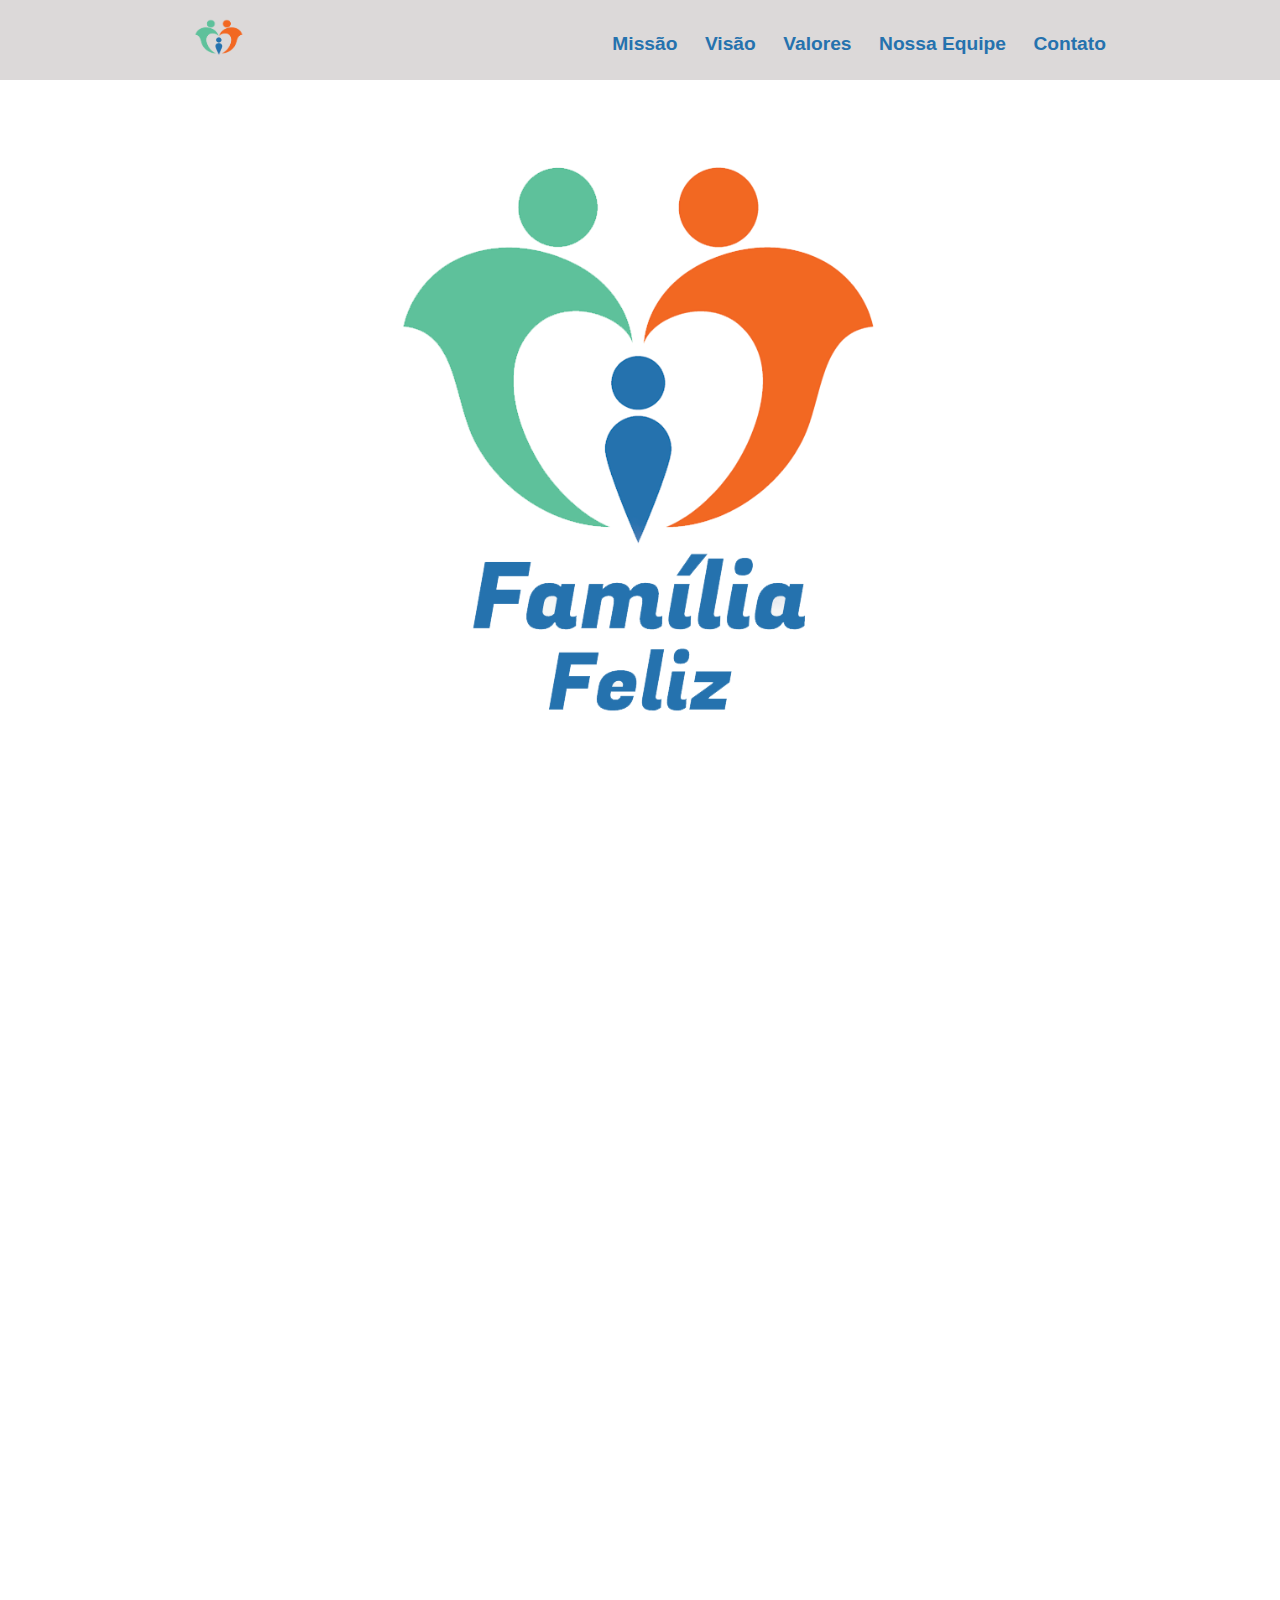
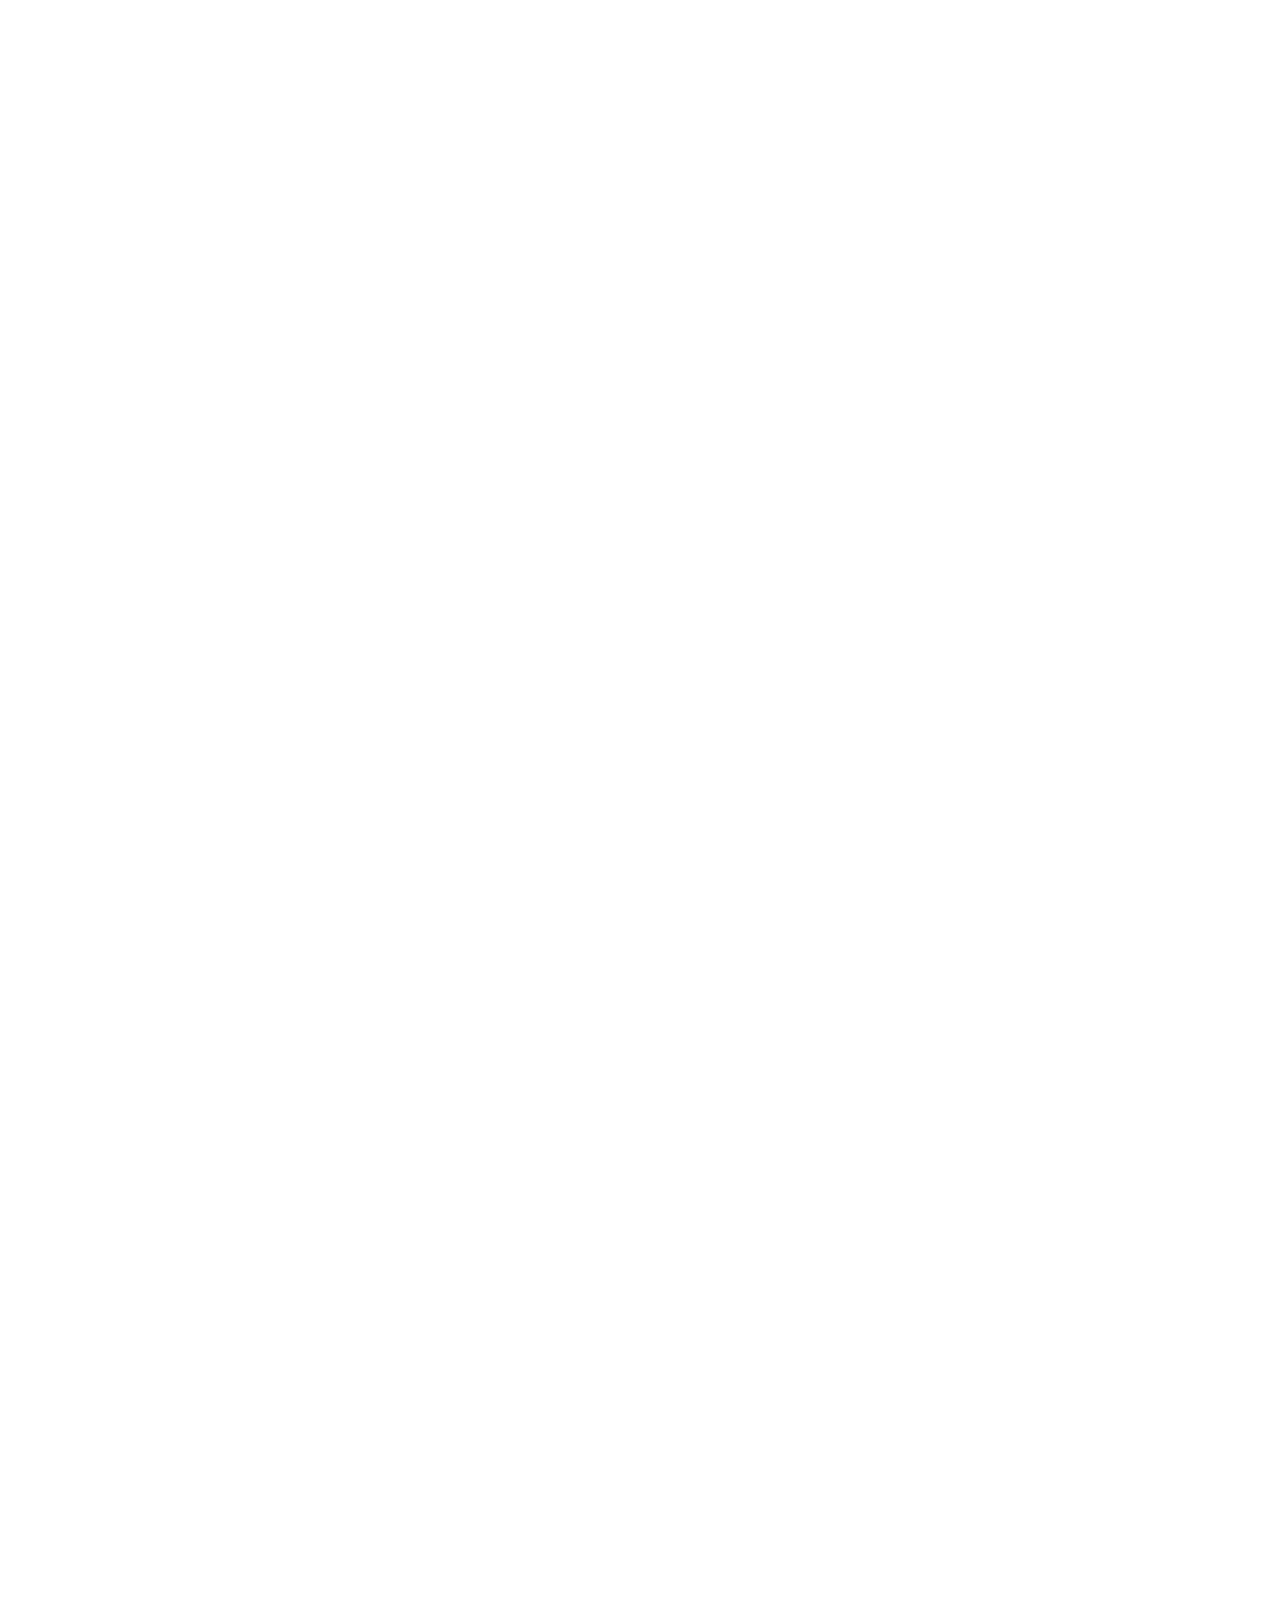
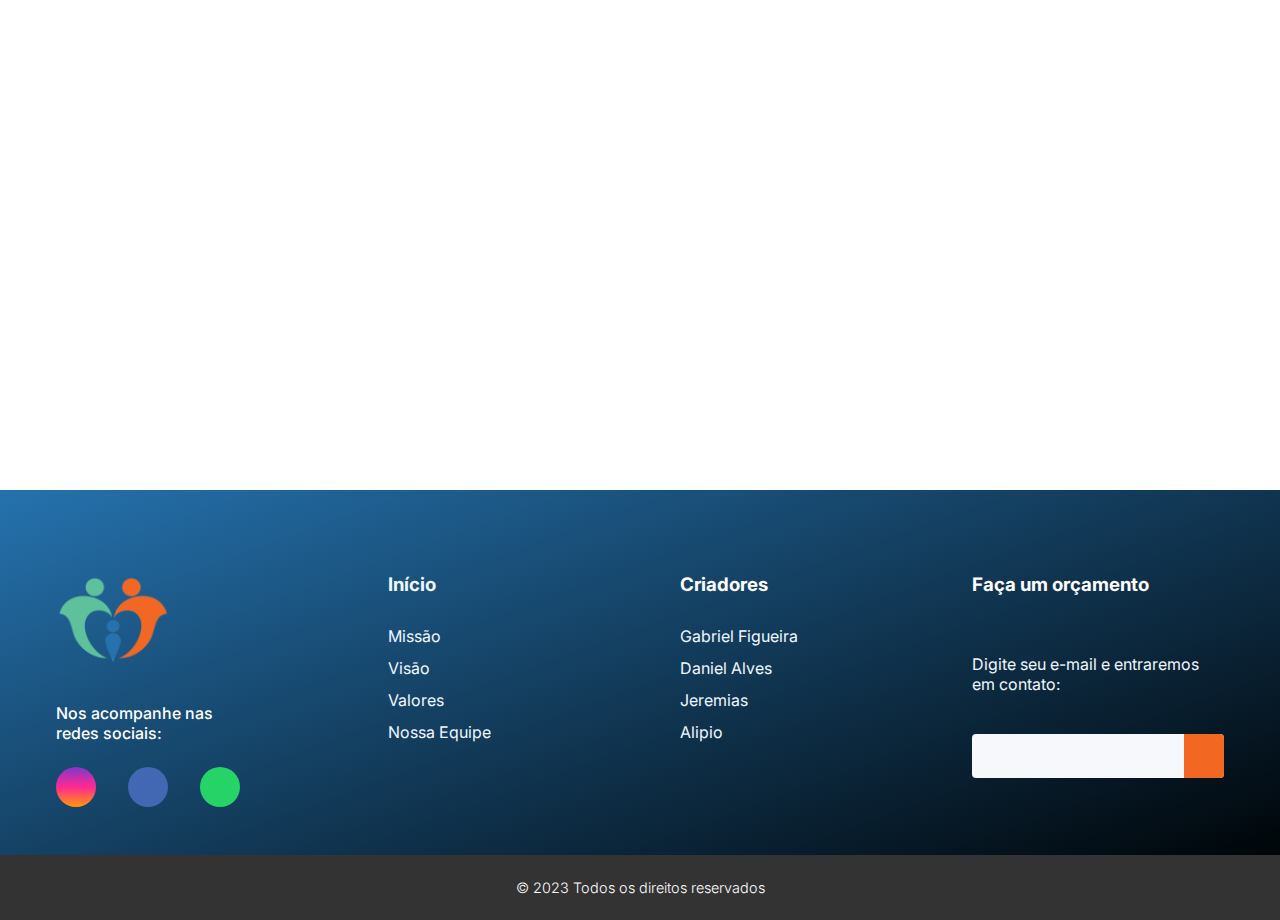
<file: index.html>
<!DOCTYPE html>
<html lang="pt-br">

<head>
    <link rel="shortcut icon" href="familiaheader.png" type="image/png">
    <link rel="stylesheet" href="https://cdnjs.cloudflare.com/ajax/libs/font-awesome/6.3.0/css/all.min.css"
        integrity="sha512-SzlrxWUlpfuzQ+pcUCosxcglQRNAq/DZjVsC0lE40xsADsfeQoEypE+enwcOiGjk/bSuGGKHEyjSoQ1zVisanQ=="
        crossorigin="anonymous" referrerpolicy="no-referrer" />
    <link rel="stylesheet" href="https://unpkg.com/aos@next/dist/aos.css" />
    <link rel="preconnect" href="https://fonts.googleapis.com">
    <link rel="preconnect" href="https://fonts.gstatic.com" crossorigin>
    <link href="https://fonts.googleapis.com/css2?family=Roboto:wght@700&display=swap" rel="stylesheet">
    <link href="https://fonts.googleapis.com/icon?family=Material+Icons" rel="stylesheet">
    <link rel="stylesheet" href="style.css">
    <link rel="shortcut icon" href="/HomepageIMG/logo_jpg-removebg-preview.ico" type="image/x-icon">
    <meta charset="UTF-8">
    <meta http-equiv="X-UA-Compatible" content="IE=edge">
    <meta name="viewport" content="width=device-width, initial-scale=1.0">
    <title> Fundação Família Feliz </title>
</head>

<body>
    <header>
        <a href="#inicio"><img class="img-header" src="familiaheader.png" alt="familia"></a>
        <ul class="navbar">
            <li class="ancoras"><a href="#missao"> Missão</a></li>
            <li class="ancoras"><a href="#visao"> Visão</a></li>
            <li class="ancoras"><a href="#valores"> Valores</a></li>
            <li class="ancoras"><a href="#equipe"> Nossa Equipe</a></li>
            <li class="ancoras"><a href="#contato"> Contato</a></li>
        </ul>
    </header>
<!-- ----------- SEÇÃO 1 - INÍCIO ----------- -->
    <div id="inicio" class="secao1">
        <img src="familia cru1.png" alt="">
    </div>
<!-- ----------- SEÇÃO 2 - MISSÃO ----------- -->
    <div id="missao" class="secao2" data-aos="fade-in" data-aos-duration="1500">
        <h1>Missão</h1>
        <div class="texto-img">
            <h2>Nossa missão <br> é resolver seus problemas <br> e deixar sua família <br>feliz!</h2>
            <img src="familia querida.png" alt="family">
        </div>
    </div>
<!-- ----------- SEÇÃO 3 - VISÃO ----------- -->
    <div id="visao" class="secao3" data-aos="fade-up" data-aos-duration="1500">
        <h1>Visão</h1>
        <div class="texto-img2">
            <img src="meeting.png" alt="">
            <h2>Ser a empresa líder <br> em consultoria familiar <br>no Brasil.<i class="fa-solid fa-location-dot"></i></h2>
        </div>
    </div>
<!-- ----------- SEÇÃO 4 - VALORES ----------- -->
    <div id="valores" class="secao4" data-aos="fade-left" data-aos-duration="1500">
        <h1>Valores</h1>
        <div class="valores">
            <p><span class="material-icons">
                    check_circle
                </span> Responsabilidade</p>
            <p><span class="material-icons">
                    check_circle
                </span> Confiança</p>
            <p><span class="material-icons">
                    check_circle
                </span> Ética</p>
        </div>
    </div>
<!-- ----------- SEÇÃO 5 - EQUIPE ----------- -->
    <div id="equipe" class="secao5" data-aos="fade-up" data-aos-duration="1500">
        <h1>Nossa Equipe</h1>

        <div class="container">

            <a href="indexalipio.html">
                <div class="card">
                    <div class="img1">
                        <!-- <span>Equipe 1</span> -->
                    </div>
                    <div class="content">
                        <span class="title">Alípio</span>
                    </div>
                    <div class="seta">
                        <span>&#8673;</span>
                    </div>
                </div>
            </a>

            <a href="indexdaniel.html">
                <div class="card">
                    <div class="img2">
                        <!-- <span>Equipe 2</span> -->
                    </div>
                    <div class="content">
                        <span class="title">Daniel</span>
                    </div>
                    <div class="seta">
                        <span>&#8673;</span>
                    </div>
                </div>
            </a>

            <a href="indexjeremias.html">
                <div class="card">
                    <div class="img3">
                        <!-- <span>Equipe 3</span> -->
                    </div>
                    <div class="content">
                        <span class="title">Jeremias</span>

                    </div>
                    <div class="seta">
                        <span>&#8673;</span>
                    </div>
                </div>
            </a>

            <a href="gabriel.html">
                <div class="card">
                    <div class="img4">
                        <!-- <span>Equipe 4</span> -->
                    </div>
                    <div class="content">
                        <span class="title">Gabriel Figueira</span>
                    </div>
                    <div class="seta">
                        <span>&#8673;</span>
                    </div>


                </div>
            </a>
        </div>
    </div>
<!-- ---------------- RODAPÉ ---------------- -->
    <footer id="contato">
        <div class="rodape">
            <div class="rodape_contatos">
                <h1><img src="logo_jpg-removebg-preview.ico" class="icorodape" alt=""></h1>
                <p>Nos acompanhe nas<br>redes sociais:</p>
                <div class="social">
                    <a href="https://www.instagram.com/iosoficial/" class="linksocial" id="instagram" target="_blank">
                        <i class="fa-brands fa-instagram"></i>
                    </a>
                    <a href="https://www.facebook.com/IOS.Oficial" class="linksocial" id="facebook" target="_blank">
                        <i class="fa-brands fa-facebook-f"></i>
                    </a>
                    <a href="https://wa.me/5551999225223?text=Ol%C3%A1!%20Gostaria%20de%20fazer%20uma%20consultoria%20com%20a%20Funda%C3%A7%C3%A3o%20Fam%C3%ADlia%20Feliz."
                        class="linksocial" id="whatsapp" target="_blank">
                        <i class="fa-brands fa-whatsapp"></i>
                    </a>
                </div>
            </div>

            <ul class="rodape-list">
                <li>
                    <a href="#inicio" class="rodape-link">
                        <h3>Início</h3>
                </li></a>
                <li>
                    <a href="#missao" class="rodape-link">Missão</a>
                </li>
                <li>
                    <a href="#visao" class="rodape-link">Visão</a>
                </li>
                <li>
                    <a href="#valores" class="rodape-link">Valores</a>
                </li>
                <li>
                    <a href="#equipe" class="rodape-link">Nossa Equipe</a>
                </li>
            </ul>

            <ul class="rodape-list">
                <li>
                    <h3>Criadores</h3>
                </li>
                <li>
                    <a href="#" class="rodape-link">Gabriel Figueira</a>
                </li>
                <li>
                    <a href="#" class="rodape-link">Daniel Alves</a>
                </li>
                <li>
                    <a href="#" class="rodape-link">Jeremias</a>
                </li>
                <li>
                    <a href="#" class="rodape-link">Alipio</a>
                </li>
            </ul>

            <ul class="rodape-list">
                <div class="rodape_subscribe">
                    <h3>Faça um orçamento</h3>
                    <p>Digite seu e-mail e entraremos em contato:</p>
                    <div id="input_group">
                        <input type="email" id="email">
                        <button>
                            <i class="fa-regular fa-envelope"></i>
                        </button>
                    </div>
                </div>
            </ul>
        </div>

        <div id="rodape_copy">
            &#169
            2023 Todos os direitos reservados
        </div>
    </footer>

    <script>
        const button = document.querySelector('#input_group button');

        button.addEventListener('click', () => {
            window.alert('Obrigado, entraremos em contato em breve!');
        });

    </script>

    <script src="https://unpkg.com/aos@next/dist/aos.js"></script>
    <script>
        AOS.init();
    </script>
</body>

</html>
</file>
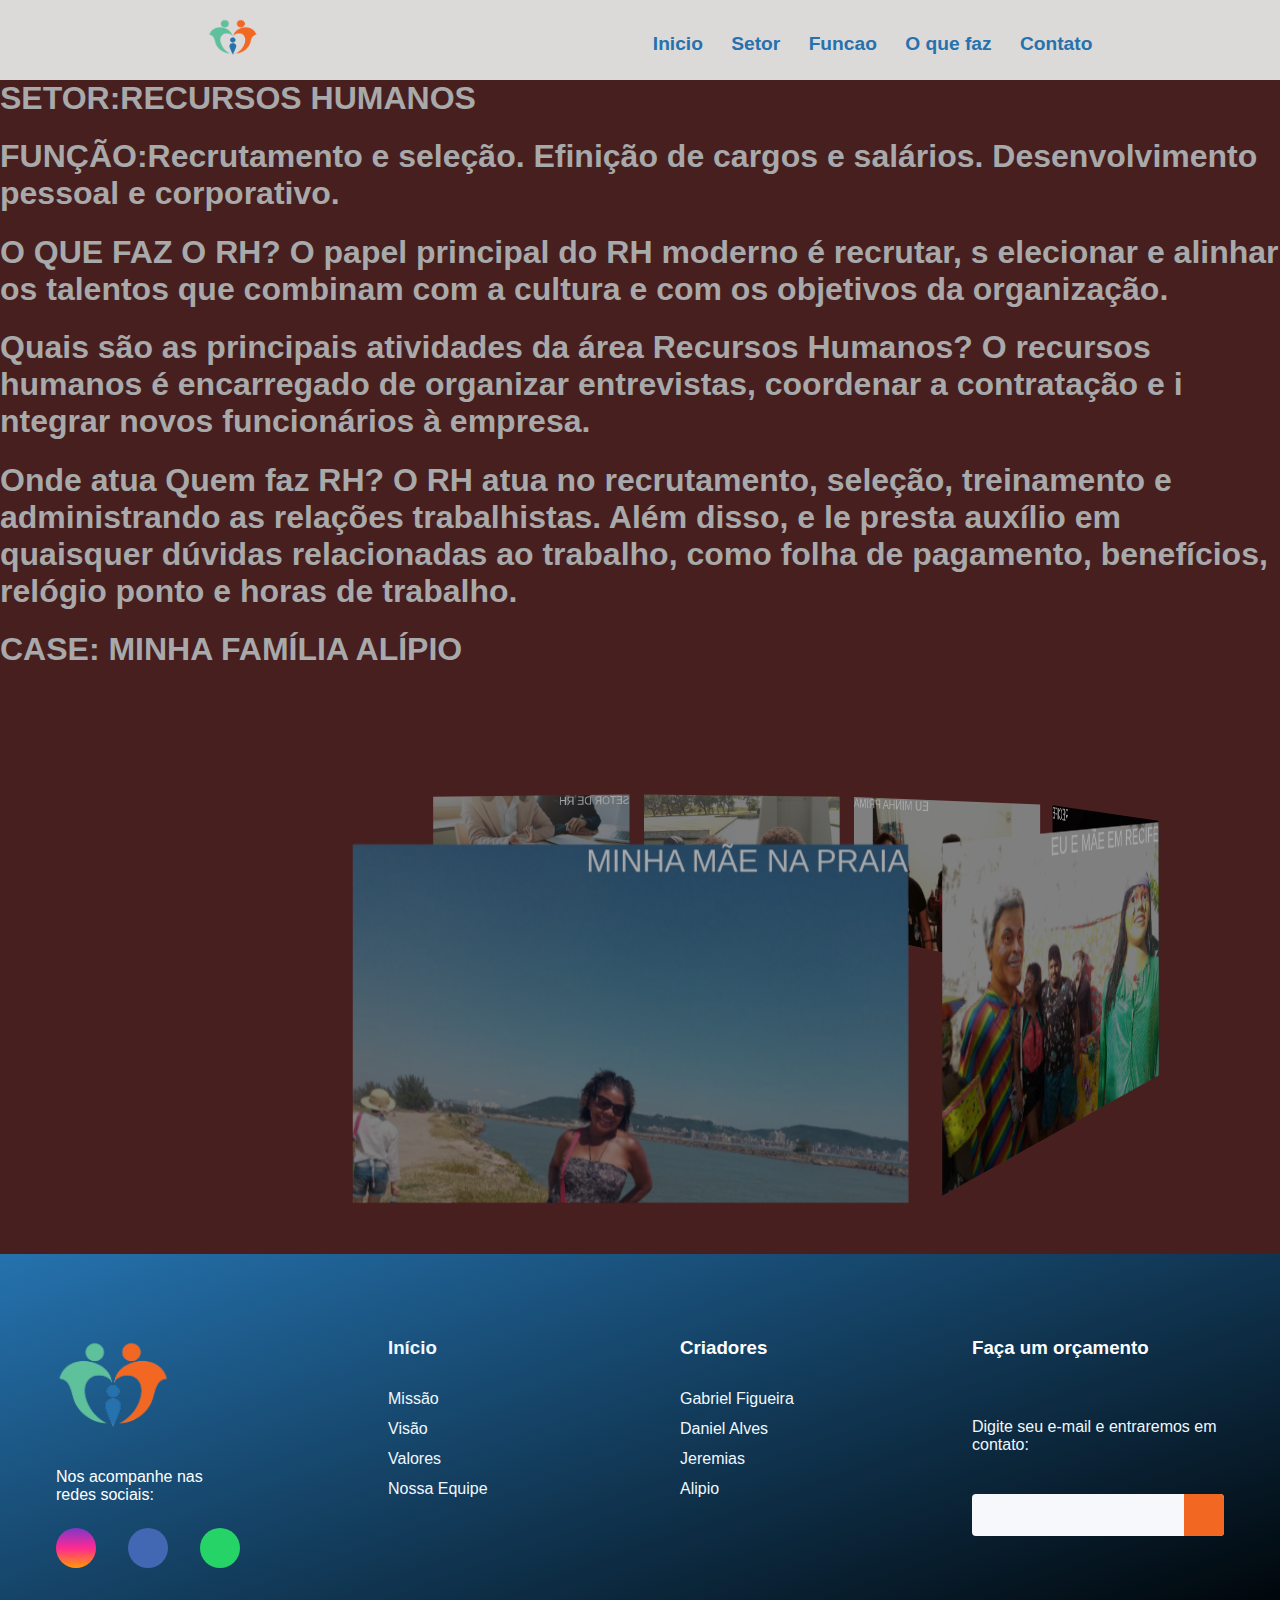
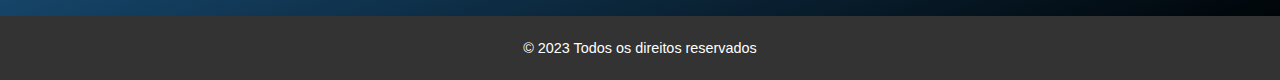
<file: indexalipio.html>
<!DOCTYPE html>
<html lang="en">

<head>
    <link rel="stylesheet" href="https://cdnjs.cloudflare.com/ajax/libs/font-awesome/6.3.0/css/all.min.css"
        integrity="sha512-SzlrxWUlpfuzQ+pcUCosxcglQRNAq/DZjVsC0lE40xsADsfeQoEypE+enwcOiGjk/bSuGGKHEyjSoQ1zVisanQ=="
        crossorigin="anonymous" referrerpolicy="no-referrer" />
        <link rel="preconnect" href="https://fonts.googleapis.com">
        <link rel="preconnect" href="https://fonts.gstatic.com" crossorigin>
        <link href="https://fonts.googleapis.com/css2?family=Roboto:wght@700&display=swap" rel="stylesheet">
        <link href="https://fonts.googleapis.com/icon?family=Material+Icons" rel="stylesheet">

    <link rel="shortcut icon" href="logo_jpg-removebg-preview.ico" type="image/x-icon">
    <link rel="stylesheet" href="stylealipio.css">
    <meta charset="UTF-8">
    <meta http-equiv="X-UA-Compatible" content="IE=edge">
    <meta name="viewport" content="width=device-width, initial-scale=1.0">
    <title>Fundação Família Feliz</title>
</head>

<body>
    <header>
        <a href="#inicio"><img class="img-header" src="familiaheader.png" alt="familia"></a>
        <ul class="navbar">
            <li class="ancoras"><a href="index.html"> Inicio</a></li>
            <li class="ancoras"><a href="#"> Setor</a></li>
            <li class="ancoras"><a href="#">Funcao</a></li>
            <li class="ancoras"><a href="#">O que faz</a></li>
            <li class="ancoras"><a href="#contato"> Contato</a></li>
        </ul>
    </header>
    <h1> NOME:ALÍPIO </h1>
    <h1>SETOR:RECURSOS HUMANOS</h1>
    <h1>FUNÇÃO:Recrutamento e seleção. Efinição de cargos e salários.
        Desenvolvimento pessoal e corporativo.</h1>
    <h1>O QUE FAZ O RH? O papel principal do RH moderno é recrutar, s
        elecionar e alinhar os talentos
        que combinam com a cultura e com os objetivos da organização.</h1>
    <h1>Quais são as principais atividades da área Recursos Humanos? O
        recursos humanos é encarregado de organizar entrevistas, coordenar a contratação e i
        ntegrar novos funcionários à empresa.</h1>
    <h1>Onde atua Quem faz RH? O RH atua no recrutamento, seleção,
        treinamento e administrando as relações trabalhistas. Além disso, e
        le presta auxílio em quaisquer dúvidas relacionadas ao trabalho, como folha de pagamento,
        benefícios, relógio ponto e horas de trabalho. </h1>
    <h1>CASE: MINHA FAMÍLIA ALÍPIO</h1>
    <div class="container">
        <div class="carrossel">
            <div class="imagem"><span></span>MINHA MÃE NA PRAIA</div>
            <div class="imagem"><span></span>EU E MÃE EM RECIFE</div>
            <div class="imagem"><span></span>RECIFE</div>
            <div class="imagem"><span></span>EU MINHA PRIMA</div>
            <div class="imagem"><span><Samp>EU MINHA MÃE JOGO INTER</div>
            <div class="imagem"><samp></samp>SETOR DE RH</div>
        </div>
    </div>
    <br>
    <br>
    <br>
    <br>
    <br>
    <br>
    <br>
    <br>
    <br>
    <br>
    <br>
    <br>
    <br>
    <br>
    <br>
    <br>
    <br>
    <br>
    <br>
    <br>
    <br>
    <br>
    <br>
    <br>
    <br>
    <br>
    <br>
    <!-- ---------------- RODAPÉ ---------------- -->
    <footer id="contato">
        <div class="rodape">
            <div class="rodape_contatos">
                <h1><img src="familiaheader.png" class="icorodape" alt=""></h1>
                <p>Nos acompanhe nas<br>redes sociais:</p>
                <div class="social">
                    <a href="https://www.instagram.com/iosoficial/" class="linksocial" id="instagram" target="_blank">
                        <i class="fa-brands fa-instagram"></i>
                    </a>
                    <a href="https://www.facebook.com/IOS.Oficial" class="linksocial" id="facebook" target="_blank">
                        <i class="fa-brands fa-facebook-f"></i>
                    </a>
                    <a href="https://wa.me/5551999225223?text=Ol%C3%A1!%20Gostaria%20de%20fazer%20uma%20consultoria%20com%20a%20Funda%C3%A7%C3%A3o%20Fam%C3%ADlia%20Feliz."
                        class="linksocial" id="whatsapp" target="_blank">
                        <i class="fa-brands fa-whatsapp"></i>
                    </a>
                </div>
            </div>

            <ul class="rodape-list">
                <li>
                    <a href="index.html" class="rodape-link">
                        <h3>Início</h3>
                </li></a>
                <li>
                    <a href="index.html" class="rodape-link">Missão</a>
                </li>
                <li>
                    <a href="index.html" class="rodape-link">Visão</a>
                </li>
                <li>
                    <a href="index.html" class="rodape-link">Valores</a>
                </li>
                <li>
                    <a href="index.html" class="rodape-link">Nossa Equipe</a>
                </li>
            </ul>

            <ul class="rodape-list">
                <li>
                    <h3>Criadores</h3>
                </li>
                <li>
                    <a href="gabriel.html" class="rodape-link">Gabriel Figueira</a>
                </li>
                <li>
                    <a href="indexdaniel.html" class="rodape-link">Daniel Alves</a>
                </li>
                <li>
                    <a href="indexjeremias.html" class="rodape-link">Jeremias</a>
                </li>
                <li>
                    <a href="indexalipio.html" class="rodape-link">Alipio</a>
                </li>
            </ul>

            <ul class="rodape-list">
                <div class="rodape_subscribe">
                    <h3>Faça um orçamento</h3>
                    <p>Digite seu e-mail e entraremos em contato:</p>
                    <div id="input_group">
                        <input type="email" id="email">
                        <button>
                            <i class="fa-regular fa-envelope"></i>
                        </button>
                    </div>
                </div>
            </ul>
        </div>

        <div id="rodape_copy">
            &#169
            2023 Todos os direitos reservados
        </div>
    </footer>
</body>

</html>
</file>
<file: style.css>
@charset "utf-8";

@import url('https://fonts.googleapis.com/css2?family=Inter:wght@200;300;500&display=swap');

html {
    scroll-behavior: smooth;
}

body {
    display: flex;
    flex-direction: column;
    margin: 0;
    box-sizing: border-box;
    overflow-x: hidden;
}

@import url('https://fonts.googleapis.com/css2?family=Roboto:wght@700&display=swap');

a {
    text-decoration: none;
}

/* CABEÇALHO */
header {
    font-size: 30px;
    height: 80px;
    display: flex;
    justify-content: space-around;
    align-items: center;
    position: fixed;
    top: 0;
    left: 0;
    width: 100%;
    background-color: rgb(220, 217, 217);
    z-index: 999;
    overflow-x: hidden;
}

.img-header {
    height: 50px;
    width: 50px;
    margin-left: 20px;
}

.navbar {
    text-align: center;
    padding: 0;
}

.navbar .ancoras {
    list-style-type: none;
    display: inline-block;
    padding-left: 20px;
    font-weight: 650;
}

.ancoras a {
    font-size: 1.2rem;
    text-decoration: none;
    color: #2572AE;
    font-family: Arial, Helvetica, sans-serif;
    transition: 1s;
    position: relative;
}

li a::after {
    content: " ";
    width: 0%;
    height: 2px;
    background-color: #2572AE;
    position: absolute;
    bottom: 0;
    left: 0;
    transition: 0.5s ease-in-out;
}

li a:hover::after {
    width: 100%;
}

/* SEÇÃO 1 - IMAGEM PRINCIPAL */
.secao1 {
    /* background-color: #22be70; */
    background-color: white;
    margin-top: 80px;
    margin-bottom: 0px;
    width: 100%;
    height: 700px;
    overflow: hidden;
    text-align: center;
    margin-bottom: 0;
}

.secao1 img {
    max-width: 100%;
    max-height: 100%;
}

/* SEÇÃO 2 - MISSÃO */
.secao2 {
    padding-top: 80px;
    background-color: #F26822;
    margin-top: 0px;
    margin-bottom: 0;
    width: 100%;
    height: 70vh;
    overflow: hidden;
}

.secao2 h1 {
    color: white;
    text-align: center;
    font-family: 'Inter', sans-serif;
    padding-top: 15px;
    font-size: 2.5rem;
}

.texto-img {
    display: flex;
    flex-direction: row;
    justify-content: flex-end;
    height: 100%;
}

.texto-img h2 {
    /* font-size: 3rem; */
    font-size: 3.3vw;
    color: #F5F7F6;
    font-family: 'Roboto', sans-serif;
    margin-left: 40px;
}

.texto-img img {
    width: auto;
    height: 100%;
}

/* SEÇÃO 3 - VISÃO*/
.secao3 {
    padding-top: 80px;
    background-color: #F5F7F6;
    margin-top: 0px;
    width: 100%;
    height: 70vh;
    margin-bottom: 0;
    overflow: hidden;
}

.secao3 h1 {
    color: black;
    text-align: center;
    font-family: 'Inter', sans-serif;
    padding-top: 15px;
    font-size: 2.5rem;
}

.texto-img2 {
    display: flex;
    justify-content: space-around;
    /* background-color: #2572AE; */
    height: 100%;
}

.texto-img2 h2 {
    font-size: 3rem;
    color: #000000;
    font-family: 'Roboto', sans-serif;
    margin-left: 60px;
}

.texto-img2 img {
    padding-left: 15px;
    width: auto;
    height: 90%;
}

/* SEÇÃO 4 - VALORES*/
.secao4 {
    padding-top: 80px;
    background-color: #2572AE;
    margin-top: 0px;
    width: 100%;
    height: 70vh;
    margin-bottom: 0;
}

.secao4 h1 {
    color: white;
    text-align: center;
    font-family: 'Inter', sans-serif;
    padding-top: 15px;
    font-size: 2.5rem;
}

.valores {
    display: flex;
    flex-direction: column;
}

.valores p {
    display: block;
    font-family: 'Roboto', sans-serif;
    color: #F5F7F6;
    text-align: center;
    font-size: 2rem;
    position: relative;
}


/* SEÇÃO 5 - NOSSA EQUIPE*/
.secao5 {
    padding-top: 80px;
    background-color: #F5F7F6;
    margin-top: 0px;
    width: 100%;
    height: 700px;
    margin-bottom: 0;
}

.secao5 h1 {
    color: black;
    text-align: center;
    font-family: 'Inter', sans-serif;
    padding-top: 15px;
    font-size: 2.5rem;
}

/* CARDS ANIMADOS */
.container {
    background-color: #ffffff;
    display: flex;
    align-items: center;
    justify-content: space-evenly;
    flex-wrap: wrap;
    /* min-height: 100vh; */
    color: white;
}

.card {
    margin: 10px;
    background-color: #2572AE;
    box-shadow: #000000(0px 5px 15px);
    overflow: hidden;
    border-radius: 16px;
    max-width: 360px;
    display: flex;
    flex-direction: column;
    align-items: center;
    justify-content: center;
    cursor: pointer;
    transition: all .5s;
}

.card:hover {
    background-color: #F26822;
}

/* ALIPIO */
.card .img1 {
    background-image: url(alipio.jpg);
    background-position: center;
    background-size: cover;
    width: 360px;
    height: 200px;
    display: flex;
    align-items: center;
    justify-content: center;
    opacity: .7;
    transition: all .5s;
}

.card:hover .img1 {
    opacity: 1;
    width: 440px;
    filter: saturate(1);
}

.card .img1 span {
    font-size: 24px;
    text-decoration: none;
    font-style: italic;
    font-family: Arial, Helvetica, sans-serif;
    font-weight: 800;
}

.card .content {
    padding: 0 20px;
    overflow: hidden;
    height: 0;
    transition: all .5s;
    transform: translateY(30px);
    opacity: 0;
}

.card:hover .content {
    padding: 20px;
    height: 40px;
    transform: translateY(0);
    opacity: 1;
}

.card .content p {
    margin-bottom: 0;
}

.card .content .title {
    font-family: Arial, Helvetica, sans-serif;
    font-size: 24px;
    font-weight: bold;
}

/* .card .content .descr {
    font-size: 14px;
    opacity: .7;
} */

.card .seta {
    padding: 10px;
    font-size: 30px;
    transform: rotate(-180deg);
    transition: all .5s;
}

.card:hover .seta {
    transform: rotate(0);
}

/* OUTRAS FOTOS */

/* DANIEL */
.card .img2 {
    background-image: url(daniel.jpeg);
    background-position: center;
    background-size: cover;
    width: 360px;
    height: 200px;
    display: flex;
    align-items: center;
    justify-content: center;
    opacity: .5;
    transition: all .5s;
}

.card:hover .img2 {
    opacity: 1;
    width: 440px;
}

.card .img2 span {
    font-size: 24px;
    text-decoration: none;
    font-style: italic;
    font-family: Arial, Helvetica, sans-serif;
    font-weight: 800;
}

/* JEREMIAS */
.card .img3 {
    background-image: url(jeremias.jpg);
    background-position: center;
    background-size: cover;
    width: 360px;
    height: 200px;
    display: flex;
    align-items: center;
    justify-content: center;
    opacity: .5;
    transition: all .5s;
}

.card:hover .img3 {
    opacity: 1;
    width: 440px;
}

.card .img3 span {
    font-size: 24px;
    text-decoration: none;
    font-style: italic;
    font-family: Arial, Helvetica, sans-serif;
    font-weight: 800;
}

/* GABRIEL */
.card .img4 {
    background-image: url(gabri.jpg);
    background-position: center;
    background-size: cover;
    width: 360px;
    height: 200px;
    display: flex;
    align-items: center;
    justify-content: center;
    opacity: .5;
    transition: all .5s;
}

.card:hover .img4 {
    opacity: 1;
    width: 440px;
}

.card .img4 span {
    font-size: 24px;
    text-decoration: none;
    font-style: italic;
    font-family: Arial, Helvetica, sans-serif;
    font-weight: 800;
}

.container a {
    text-decoration: none;
    color: #ffffff;
}



/* RODAPÉ ESTILIZADO */
footer {
    width: 100%;
    color: white;
    font-family: 'Inter', sans-serif;
    bottom: 0;
}

.linksocial {
    text-decoration: none;
}

.rodape {
    background-image: linear-gradient(160deg, #2572AE, #000508);
    display: grid;
    grid-template-columns: repeat(4, 1fr);
    padding: 3rem 3.5rem;
}

.rodape_contatos h1 {
    margin-bottom: 0.75rem;
}
.rodape_contatos p {
    font-family: 'Inter', sans-serif;
    font-weight: 500;
}
.icorodape {
    height: 120px;
    width: 115px;
}

.social {
    display: flex;
    gap: 2rem;
    margin-top: 1.5rem;
}

.social .linksocial {
    display: flex;
    align-items: center;
    justify-content: center;
    height: 2.5rem;
    width: 2.5rem;
    color: white;
    border-radius: 50%;
    transition: all 0.4s;
}

.social .linksocial i {
    font-size: 1.25rem;
}

.social .linksocial:hover {
    opacity: 0.8;
}

#instagram {
    background: linear-gradient(#7f37c9, #ff2992, #ff9807);
}

#facebook {
    background-color: #4267b3;
}

#whatsapp {
    background-color: #25d366;
}

.rodape-list {
    display: flex;
    flex-direction: column;
    gap: 0.75rem;
    list-style: none;
}

.rodape-list .rodape-link {
    color: aliceblue;
    transition: all 0.4s;
}

.rodape-list .rodape-link:hover {
    color: #F26822;
}

.rodape_subscribe {
    display: flex;
    flex-direction: column;
    gap: 1.5rem;
}

.rodape_subscribe p {
    color: aliceblue;
}

#input_group {
    display: flex;
    align-items: center;
    background-color: #f7f8fc;
    border-radius: 4px;
}


#input_group input {
    all: unset;
    padding: 0.75rem;;
    width: 100%;
    color: #000000;
}
#input_group button {
    background-color: #F26822;
    border: none;
    color: #ffffff;
    padding: 0px 1.25rem;
    font-size: 1.125rem;
    height: 100%;
    border-radius: 0px 4px 4px 0px;
    cursor: pointer;
    transition: all 0.4s;
}
#input_group button:hover {
    opacity: 0.8;
}

#rodape_copy {
    display: flex;
    justify-content: center;
    background-color: #333333;
    font-size: 0.9rem;
    padding: 1.5rem;
    font-weight: 300;
}


@media screen and (max-width: 768px) {
    .rodape {
        grid-template-columns: repeat(2, 1fr);
        gap: 2rem;
    }
}

@media screen and (max-width: 426px) {
    .rodape {
        grid-template-columns: repeat(1, 1fr);
        padding: 3rem 2rem;
    }
}


@media screen and (max-width: 1120px) {

    .secao1 {
        height: 600px;
    }

    /* MISSÃO */
    .secao2 {
        height: auto;
        padding-top: 40px;
    }

    .texto-img {
        flex-direction: column;
        justify-content: center;
        align-items: center;
    }

    .texto-img h2 {
        text-align: center;
        font-size: 2rem;
        margin: 20px 0;
    }

    .texto-img img {
        width: 80%;
        height: auto;
        margin: 0px 0;
    }

    /* VISÃO */
    .secao3 {
        height: auto;
        padding-top: 40px;
    }

    .texto-img2 {
        flex-direction: column;
        justify-content: center;
        align-items: center;
    }

    .texto-img2 h2 {
        text-align: center;
        font-size: 2rem;
        margin: 20px 0;
    }

    .texto-img2 img {
        width: 60%;
        height: auto;
        margin: 0px 0;
    }
}

@media screen and (max-width: 785px) {

    header ul {
        font-size: 10px;
    }
    footer {
        margin-top: 600px;
    }
}
</file>
<file: stylealipio.css>
body{
    margin: 0;
    background: rgb(72, 31, 31);
    font-family: Arial, Helvetica, sans-serif;
    color: rgb(168, 169, 170);

}

a {
    text-decoration: none;
}

/* CABEÇALHO */
header {
    font-size: 30px;
    height: 80px;
    display: flex;
    justify-content: space-around;
    align-items: center;
    position: fixed;
    top: 0;
    left: 0;
    width: 100%;
    background-color: rgb(220, 217, 217);
    z-index: 999;
    overflow-x: hidden;
}

.img-header {
    height: 50px;
    width: 50px;
    margin-left: 20px;
}

.navbar {
    text-align: center;
    padding: 0;
}

.navbar .ancoras {
    list-style-type: none;
    display: inline-block;
    padding-left: 20px;
    font-weight: 650;
}

.ancoras a {
    font-size: 1.2rem;
    text-decoration: none;
    color: #2572AE;
    font-family: Arial, Helvetica, sans-serif;
    transition: 1s;
    position: relative;
}

li a::after {
    content: " ";
    width: 0%;
    height: 2px;
    background-color: #2572AE;
    position: absolute;
    bottom: 0;
    left: 0;
    transition: 0.5s ease-in-out;
}

li a:hover::after {
    width: 100%;
}


img{
    height: 400px;
    width: 400px;
}
.container{
    position: relative;
    width: 320px;
    margin: 100px auto 0 auto;
    perspective: 900px;

}
.carrossel{
    position: absolute;
    width: 100%;
    height: 100%;
    transform-style: preserve-3d;
    animation: rotate360 40s infinite forwards linear;
}
.imagem{
    position: absolute;
    width: 290px;
    height: 187px;
    top: 40px;
    left: 10px;
    right: 10px;
    background-size: cover;
    box-shadow: inset 0 0 0 2000px rgb(0, 0, 0, 0.5);
    display: flex;

}
.imagem span{
    margin: auto;
    font-size: 1em;
}
@keyframes rotate360{
    from{
        transform: rotateY(0deg);
    }
    to{
        transform: rotateY(-360deg);
    }
    
}

.imagem:nth-child(1){
    background-image: url(mãealipio.jpg);
    transform: rotateY(0deg) translateZ(430px);
}

.imagem:nth-child(2){
    background-image: url(familia2.jpg);
    transform:rotateY(40deg) translateZ(430px);
}


.imagem:nth-child(3){
    background-image: url(familia3.jpg);
    transform: rotateY(80deg) translateZ(430px);
}


.imagem:nth-child(4){
    background-image: url(familia4.jpg);
    transform: rotateY(120deg) translateZ(430px);
}
.imagem:nth-child(5){
    background-image: url(familia5.jpg);
    transform: rotateY(160deg) translateZ(430px);
}
.imagem:nth-child(6){
    background-image: url(familia6.jpg);
    transform: rotateY(200deg) translateZ(430px)

}


/* RODAPÉ ESTILIZADO */
footer {
    width: 100%;
    color: white;
    font-family: 'Inter', sans-serif;
    bottom: 0;
}

.linksocial {
    text-decoration: none;
}

.rodape {
    background-image: linear-gradient(160deg, #2572AE, #000508);
    display: grid;
    grid-template-columns: repeat(4, 1fr);
    padding: 3rem 3.5rem;
}

.rodape_contatos h1 {
    margin-bottom: 0.75rem;
}
.rodape_contatos p {
    font-family: 'Inter', sans-serif;
    font-weight: 500;
}
.icorodape {
    height: 120px;
    width: 115px;
}

.social {
    display: flex;
    gap: 2rem;
    margin-top: 1.5rem;
}

.social .linksocial {
    display: flex;
    align-items: center;
    justify-content: center;
    height: 2.5rem;
    width: 2.5rem;
    color: white;
    border-radius: 50%;
    transition: all 0.4s;
}

.social .linksocial i {
    font-size: 1.25rem;
}

.social .linksocial:hover {
    opacity: 0.8;
}

#instagram {
    background: linear-gradient(#7f37c9, #ff2992, #ff9807);
}

#facebook {
    background-color: #4267b3;
}

#whatsapp {
    background-color: #25d366;
}

.rodape-list {
    display: flex;
    flex-direction: column;
    gap: 0.75rem;
    list-style: none;
}

.rodape-list .rodape-link {
    color: aliceblue;
    transition: all 0.4s;
}

.rodape-list .rodape-link:hover {
    color: #F26822;
}

.rodape_subscribe {
    display: flex;
    flex-direction: column;
    gap: 1.5rem;
}

.rodape_subscribe p {
    color: aliceblue;
}

#input_group {
    display: flex;
    align-items: center;
    background-color: #f7f8fc;
    border-radius: 4px;
}


#input_group input {
    all: unset;
    padding: 0.75rem;;
    width: 100%;
    color: #000000;
}
#input_group button {
    background-color: #F26822;
    border: none;
    color: #ffffff;
    padding: 0px 1.25rem;
    font-size: 1.125rem;
    height: 100%;
    border-radius: 0px 4px 4px 0px;
    cursor: pointer;
    transition: all 0.4s;
}
#input_group button:hover {
    opacity: 0.8;
}

#rodape_copy {
    display: flex;
    justify-content: center;
    background-color: #333333;
    font-size: 0.9rem;
    padding: 1.5rem;
    font-weight: 300;
}


@media screen and (max-width: 768px) {
    .rodape {
        grid-template-columns: repeat(2, 1fr);
        gap: 2rem;
    }
}

@media screen and (max-width: 426px) {
    .rodape {
        grid-template-columns: repeat(1, 1fr);
        padding: 3rem 2rem;
    }
}
</file>
